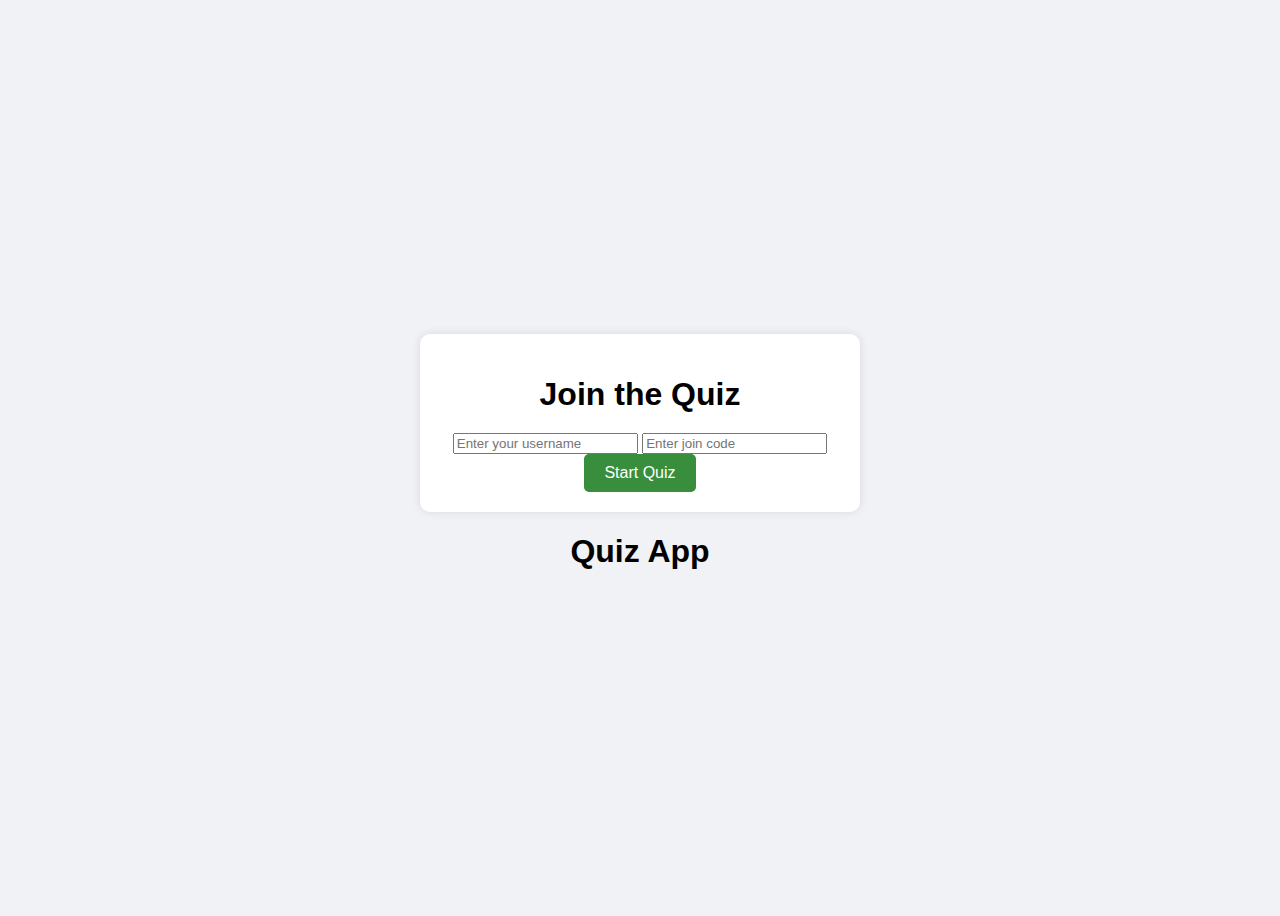
<file: website/public/demo.html>
<!DOCTYPE html>
<html lang="en">
<head>
    <meta charset="UTF-8">
    <meta name="viewport" content="width=device-width, initial-scale=1.0">
    <title>Simple Quiz</title>
    <style>
        body {
            font-family: Arial, sans-serif;
            background-color: #f0f2f5;
            display: flex;
            justify-content: center;
            align-items: center;
            height: 100vh;
        }
        .container {
            text-align: center;
        }
        .quiz-container {
            background-color: #fff;
            border-radius: 10px;
            box-shadow: 0 0 10px rgba(0, 0, 0, 0.1);
            width: 400px;
            padding: 20px;
            text-align: center;
            margin: 10px auto;
        }
        .quiz-container h1 {
            margin-bottom: 20px;
        }
        .question {
            font-size: 18px;
            margin-bottom: 20px;
        }
        .options label {
            display: block;
            background-color: #f1f1f1;
            border: 1px solid #ddd;
            border-radius: 5px;
            padding: 10px;
            margin-bottom: 10px;
            cursor: pointer;
        }
        .options input {
            display: none;
        }
        .options label:hover {
            background-color: #e1e1e1;
        }
        .correct {
            background-color: #c8e6c9 !important;
            border-color: #388e3c !important;
        }
        .incorrect {
            background-color: #ffcdd2 !important;
            border-color: #d32f2f !important;
        }
        button {
            background-color: #388e3c;
            color: #fff;
            border: none;
            border-radius: 5px;
            padding: 10px 20px;
            cursor: pointer;
            font-size: 16px;
        }
        button:hover {
            background-color: #2e7d32;
        }
    </style>
</head>
<body>
    <div class="container">
        <div class="quiz-container" id="entry">
            <h1>Join the Quiz</h1>
            <input type="text" id="username" placeholder="Enter your username" />
            <input type="text" id="joinCode" placeholder="Enter join code" />
            <button id="startQuiz">Start Quiz</button>
        </div>
        <h1>Quiz App</h1>
        <div class="quiz-container" id="quiz" style="display:none;">
            <!-- Quiz content will be inserted here by JavaScript -->
        </div>
        <div class="quiz-container" id="result" style="display:none;"></div>
        <button id="retry" style="display:none;">Retry</button>
        <button id="showAnswer" style="display:none;">Show Answers</button>
    </div>

    <script src="demo.js"></script>
</body>
</html>
</file>
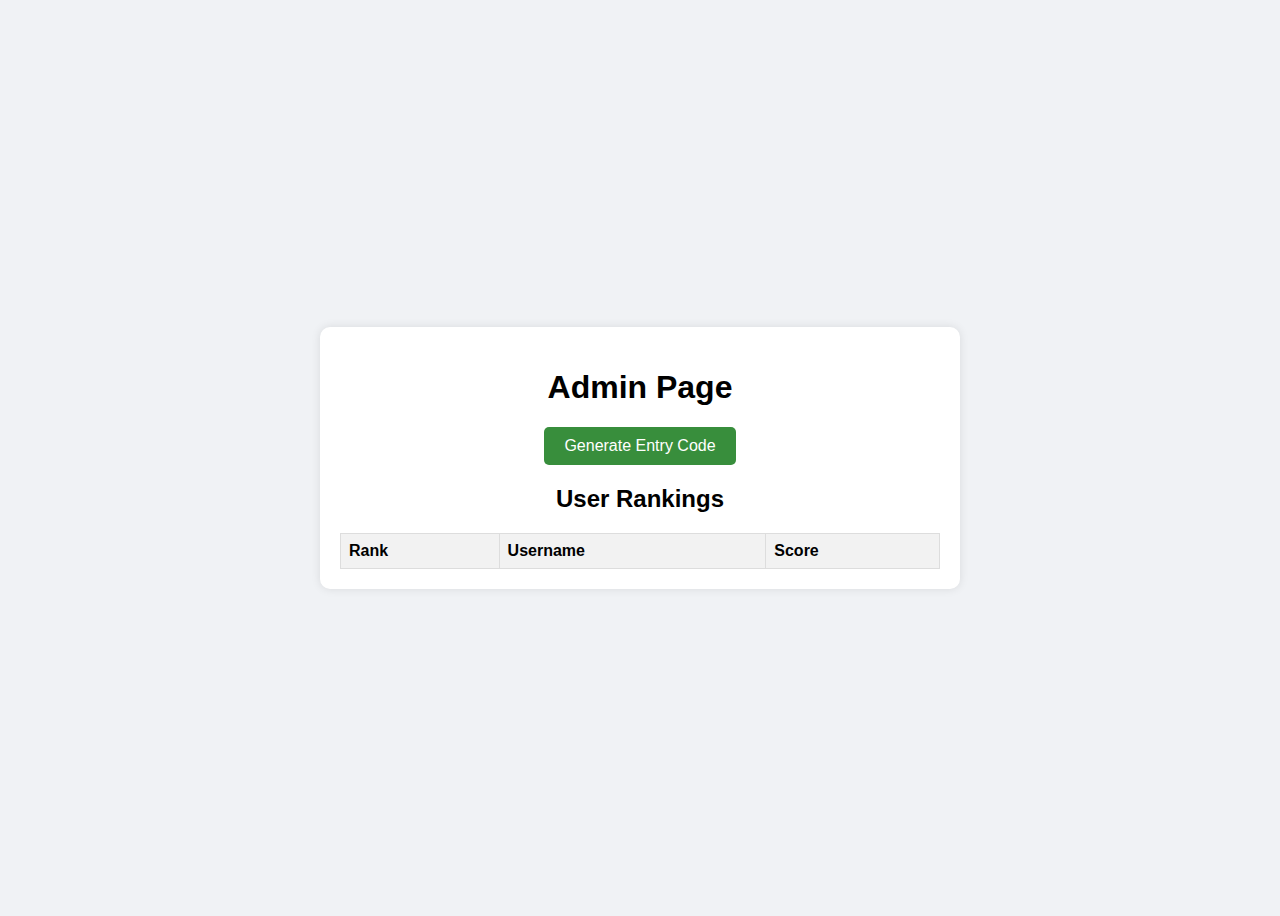
<file: website/public/demoAdmin.html>
<!DOCTYPE html>
<html lang="en">
<head>
    <meta charset="UTF-8">
    <meta name="viewport" content="width=device-width, initial-scale=1.0">
    <title>Admin Page</title>
    <style>
        body {
            font-family: Arial, sans-serif;
            background-color: #f0f2f5;
            display: flex;
            justify-content: center;
            align-items: center;
            height: 100vh;
            flex-direction: column;
        }
        .container {
            background-color: #fff;
            border-radius: 10px;
            box-shadow: 0 0 10px rgba(0, 0, 0, 0.1);
            width: 600px;
            padding: 20px;
            text-align: center;
        }
        button {
            background-color: #388e3c;
            color: #fff;
            border: none;
            border-radius: 5px;
            padding: 10px 20px;
            cursor: pointer;
            font-size: 16px;
        }
        button:hover {
            background-color: #2e7d32;
        }
        table {
            width: 100%;
            margin-top: 20px;
            border-collapse: collapse;
        }
        th, td {
            border: 1px solid #ddd;
            padding: 8px;
            text-align: left;
        }
        th {
            background-color: #f2f2f2;
        }
    </style>
</head>
<body>
    <div class="container">
        <h1>Admin Page</h1>
        <button id="generateCode">Generate Entry Code</button>
        <p id="entryCode"></p>
        <h2>User Rankings</h2>
        <table id="rankingTable">
            <thead>
                <tr>
                    <th>Rank</th>
                    <th>Username</th>
                    <th>Score</th>
                </tr>
            </thead>
            <tbody>
                <!-- User ranks will be inserted here by JavaScript -->
            </tbody>
        </table>
    </div>

    <script src="demoAdmin.js"></script>
</body>
</html>
</file>
